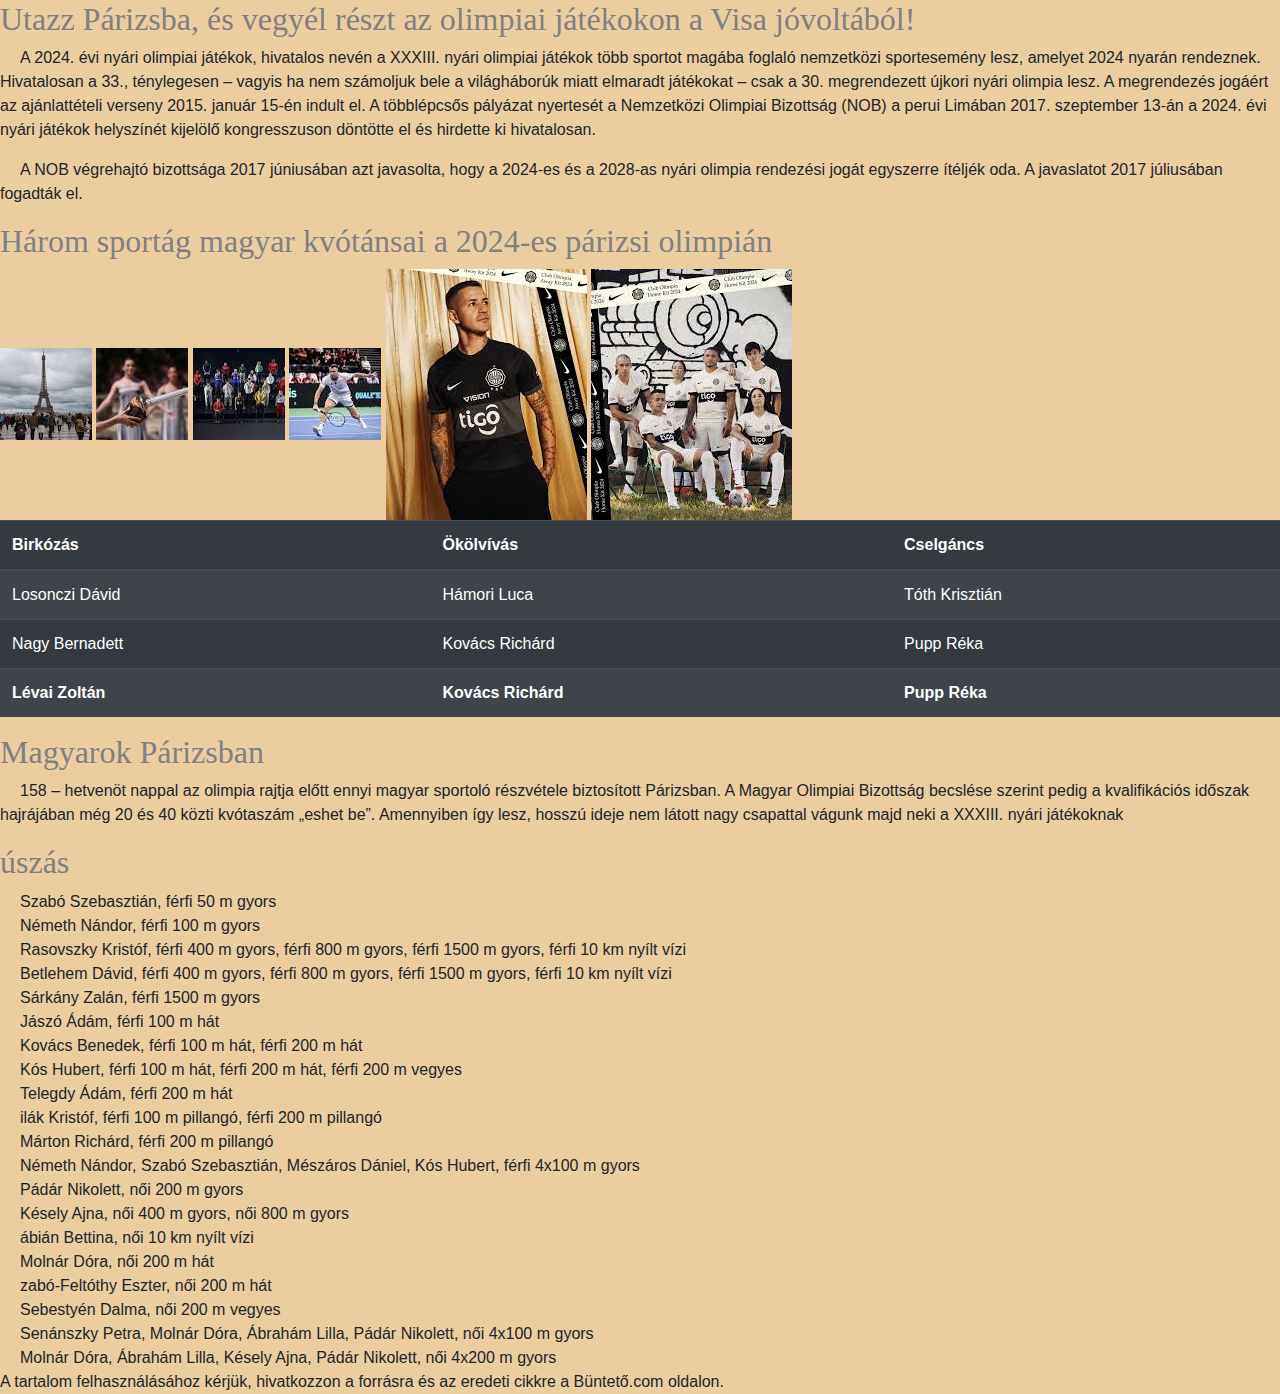
<file: olimpia/index.html>
<!DOCTYPE html>
<html lang="hu">

<head>
  <meta charset="UTF-8">
  <meta name="viewport" content="width=device-width, initial-scale=1.0">
  <title>A 2024-es Olimpia</title>
  <link rel="stylesheet" href="bootstrap/bootstrap.css">
  <link rel="stylesheet" href="olimpia.css">
</head>

<body>

  <h2>Utazz Párizsba, és vegyél részt az olimpiai játékokon a Visa jóvoltából!</h2>
  <p>A 2024. évi nyári olimpiai játékok, hivatalos nevén a XXXIII.
    nyári olimpiai játékok több sportot magába foglaló nemzetközi sportesemény lesz,
    amelyet 2024 nyarán rendeznek. Hivatalosan a 33., ténylegesen – vagyis ha nem számoljuk bele a világháborúk miatt
    elmaradt játékokat – csak a 30. megrendezett újkori nyári olimpia lesz. A megrendezés jogáért az ajánlattételi
    verseny 2015. január 15-én indult el. A többlépcsős pályázat nyertesét a Nemzetközi Olimpiai Bizottság (NOB) a perui
    Limában 2017. szeptember 13-án a 2024. évi nyári játékok helyszínét kijelölő kongresszuson döntötte el és hirdette
    ki hivatalosan.
  </p>
  <p>A NOB végrehajtó bizottsága 2017 júniusában azt javasolta, hogy a 2024-es és a 2028-as nyári olimpia rendezési
    jogát egyszerre ítéljék oda. A javaslatot 2017 júliusában fogadták el.
  </p>

  <h2>Három sportág magyar kvótánsai a 2024-es párizsi olimpián</h2>
<div class="container-text-center"></div>
  <div class="row">
    <div class="col">
  
  <img src="kepek/k1.jpg" alt="" >
  <img src="kepek/k2.jpg" alt="" >
  <img src="kepek/k3.jpg" alt="" >
  <img src="kepek/k4.jpg" alt="">
  <img src="kepek/k5.jpg" alt="" >
  <img src="kepek/k6.jpg" alt="" >

  <table class="table table-dark table-striped">
    <thead>
      <tr>
        <th>Birkózás</th>
        <th>Ökölvívás</th>
        <th>Cselgáncs</th>
      </tr>
    </thead>
    <tr>
      <td>Losonczi Dávid</td>
      <td>Hámori Luca</td>
      <td>Tóth Krisztián</td>
    </tr>
    <tr>
      <td>Nagy Bernadett</td>
      <td>Kovács Richárd</td>
      <td>Pupp Réka</td>
    </tr>
    <tr>
      <th>Lévai Zoltán</th>
      <th>Kovács Richárd</th>
      <th>Pupp Réka</th>
    </tr>
  </table>




  <h2>Magyarok Párizsban</h2>
  <p>158 – hetvenöt nappal az olimpia rajtja előtt ennyi magyar sportoló részvétele biztosított Párizsban. A Magyar
    Olimpiai Bizottság becslése szerint pedig a kvalifikációs időszak hajrájában még 20 és 40 közti kvótaszám „eshet
    be”. Amennyiben így lesz, hosszú ideje nem látott nagy csapattal vágunk majd neki a XXXIII. nyári játékoknak
  </p>

  <h2>úszás</h2>
  
  <li>Szabó Szebasztián, férfi 50 m gyors</li>
  <li>Németh Nándor, férfi 100 m gyors</li>
  <li>Rasovszky Kristóf, férfi 400 m gyors, férfi 800 m gyors, férfi 1500 m gyors, férfi 10 km nyílt vízi</li>
  <li>Betlehem Dávid, férfi 400 m gyors, férfi 800 m gyors, férfi 1500 m gyors, férfi 10 km nyílt vízi</li>
  <li>Sárkány Zalán, férfi 1500 m gyors</li>
  <li>Jászó Ádám, férfi 100 m hát</li>
  <li>Kovács Benedek, férfi 100 m hát, férfi 200 m hát</li>
  <li>Kós Hubert, férfi 100 m hát, férfi 200 m hát, férfi 200 m vegyes</li>
  <li>Telegdy Ádám, férfi 200 m hát</li>
  <li>ilák Kristóf, férfi 100 m pillangó, férfi 200 m pillangó</li>
  <li>Márton Richárd, férfi 200 m pillangó</li>
  <li>Németh Nándor, Szabó Szebasztián, Mészáros Dániel, Kós Hubert, férfi 4x100 m gyors</li>
  <li>Pádár Nikolett, női 200 m gyors</li>
  <li>Késely Ajna, női 400 m gyors, női 800 m gyors</li>
  <li>ábián Bettina, női 10 km nyílt vízi</li>
  <li>Molnár Dóra, női 200 m hát </li>
  <li>zabó-Feltóthy Eszter, női 200 m hát</li>
  <li>Sebestyén Dalma, női 200 m vegyes</li>
  <li>Senánszky Petra, Molnár Dóra, Ábrahám Lilla, Pádár Nikolett, női 4x100 m gyors</li>
  <li>Molnár Dóra, Ábrahám Lilla, Késely Ajna, Pádár Nikolett, női 4x200 m gyors</li>

  A tartalom felhasználásához kérjük, hivatkozzon a forrásra és az eredeti cikkre a Büntető.com oldalon.
</body>

</html>
</file>
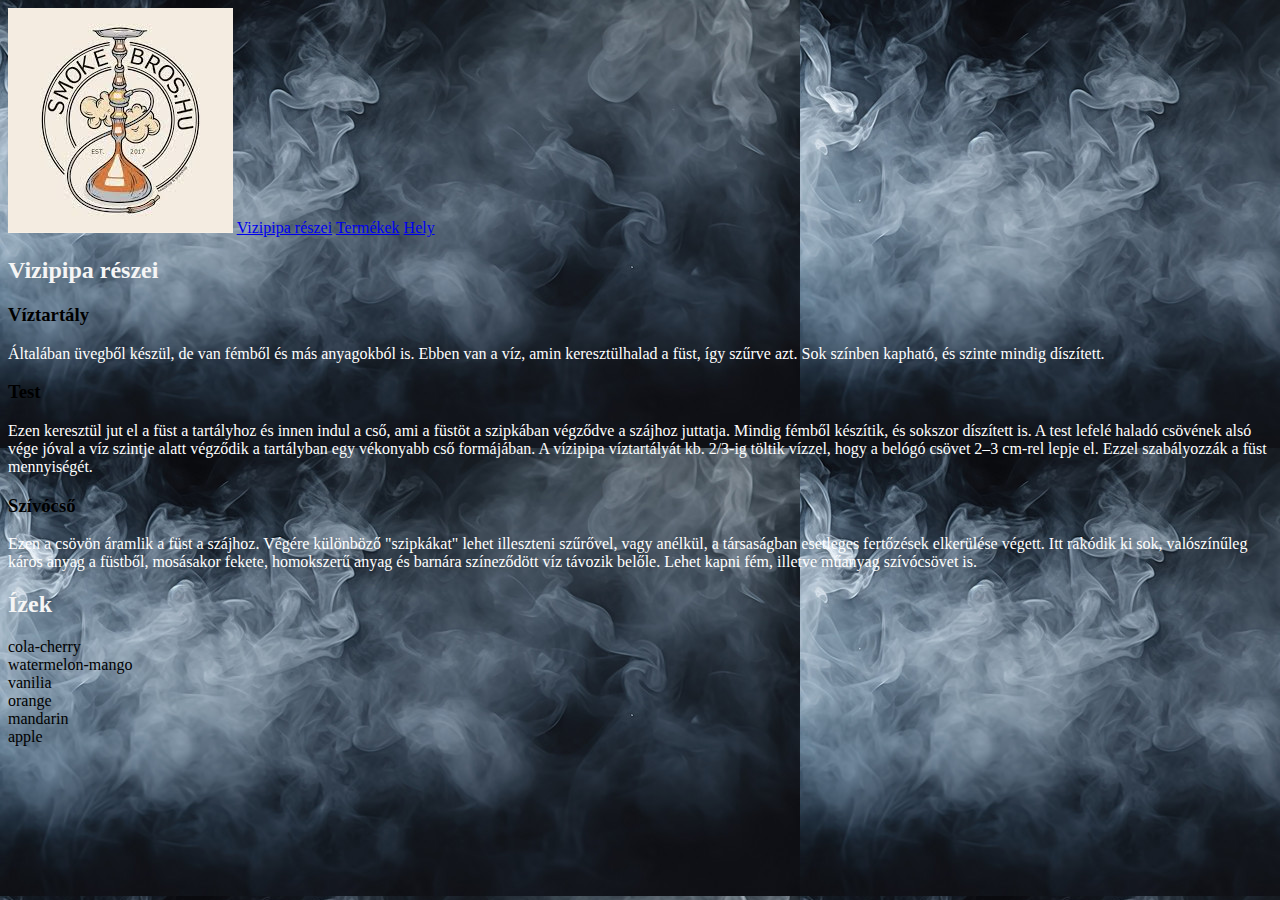
<file: saját munka/vizipipa.html>
<!DOCTYPE html>
<html lang="en">

<head>
    <meta charset="UTF-8">
    <meta name="viewport" content="width=device-width, initial-scale=1.0">
    <title>Vizipipázó</title>
    <link rel="stylesheet" href="style.css">
</head>

<body>
        <img src="kepek1/images.jpg" alt="" srcset="">

    <a href="Vizipipa részei">Vizipipa részei</a>
    <a href="Ízek">Termékek</a>
    <a href="Rólunk">Hely</a>



    <h2>Vizipipa részei</h2>

    <h3>Víztartály</h3>
    <p>Általában üvegből készül, de van fémből és más anyagokból is. Ebben van a víz, amin keresztülhalad a füst, így
        szűrve azt. Sok színben kapható, és szinte mindig díszített.</p>

    <h3>Test</h3>
    <p>Ezen keresztül jut el a füst a tartályhoz és innen indul a cső, ami a füstöt a szipkában végződve a szájhoz
        juttatja. Mindig fémből készítik, és sokszor díszített is. A test lefelé haladó csövének alsó vége jóval a víz
        szintje alatt végződik a tartályban egy vékonyabb cső formájában. A vízipipa víztartályát kb. 2/3-ig töltik
        vízzel, hogy a belógó csövet 2–3 cm-rel lepje el. Ezzel szabályozzák a füst mennyiségét.</p>

    <h3>Szívócső</h3>
    <p>Ezen a csövön áramlik a füst a szájhoz. Végére különböző "szipkákat" lehet illeszteni szűrővel, vagy anélkül, a
        társaságban esetleges fertőzések elkerülése végett. Itt rakódik ki sok, valószínűleg káros anyag a füstből,
        mosásakor fekete, homokszerű anyag és barnára színeződött víz távozik belőle. Lehet kapni fém, illetve műanyag
        szívócsövet is.</p>

    

                <h2>Ízek</h2>

                <li>cola-cherry</li>
                <li>watermelon-mango</li>
                <li>vanilia</li>
                <li>orange</li>
                <li>mandarin</li>
                <li>apple</li>
           
</body>

</html>
</file>
<file: olimpia/olimpia.css>
#keret {
  margin: 0px auto;
  padding: 20px;
  border: 1px solid black;
  box-shadow: 5px 5px 10px black;
  
  
}

#kep1 {
  height: 150px;
  margin: 20px;
  float: right;
  
}

a {
  
}
.img-thumbnail{
	width:250px;
	height:200px;
}


h1, h2 {
  font-family: Verdana;
  color:grey;
}

p, li {
  
  text-indent: 20px;
}
body{
  background-color: rgba(234, 200, 150, 0.9) ;
}
</file>
<file: saját munka/style.css>
body{
    background: url(kepek1/háttér.jpg!sw800);
}
p {
color: white;
}

h2 {
color: whitesmoke;
}
</file>
